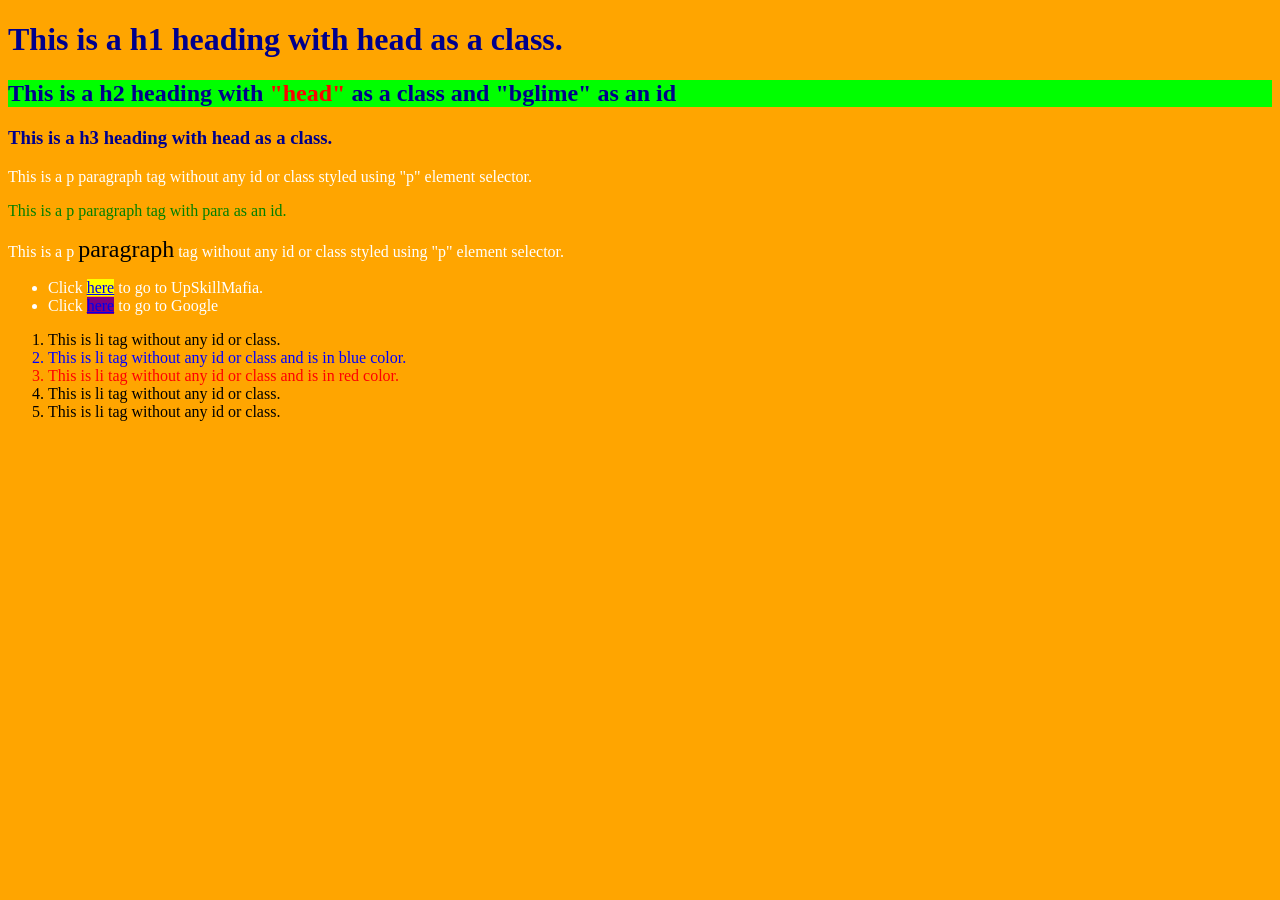
<file: CSS/Shubh_Verma_Task(3)/index.html>
<!DOCTYPE html>
<html lang="en">
<head>
    <link rel="stylesheet" href="style.css">
    <meta charset="UTF-8">
    <meta name="viewport" content="width=device-width, initial-scale=1.0">
    <title>Document</title>
</head>
<body>
    <h1 class="head">This is a h1 heading with head as a class.</h1>
    <h2 class="head" id="bglime">This is a h2 heading with <span style="color: red;">"head"</span> as a class and "bglime" as an id</h2>
    <h3 class="head">This is a h3 heading with head as a class.</h3>
    <p>This is a p paragraph tag without any id or class styled using "p" element selector.</p>
    <p id="para">This is a p paragraph tag with para as an id.</p>
    <p>This is a p <span style="font-size: x-large; color: black;">paragraph</span> tag without any id or class styled using "p" element selector.</p>
    <ul>
        <li id="li1">Click <a href="www.upskillmafia.com">  here</a> to go to UpSkillMafia.</li>
        <li id="li2">Click <a href="www.google.com">here</a> to go to Google</li>
    </ul>
    <ol>
        <li>This is li tag without any id or class.</li>
        <li style="color: blue;">This is li tag without any id or class and is in blue color.</li>
        <li style="color: red;">This is li tag without any id or class and is in red color.</li>
        <li>This is li tag without any id or class.</li>
        <li>This is li tag without any id or class.</li>
    </ol>
</body>
</html>
</file>
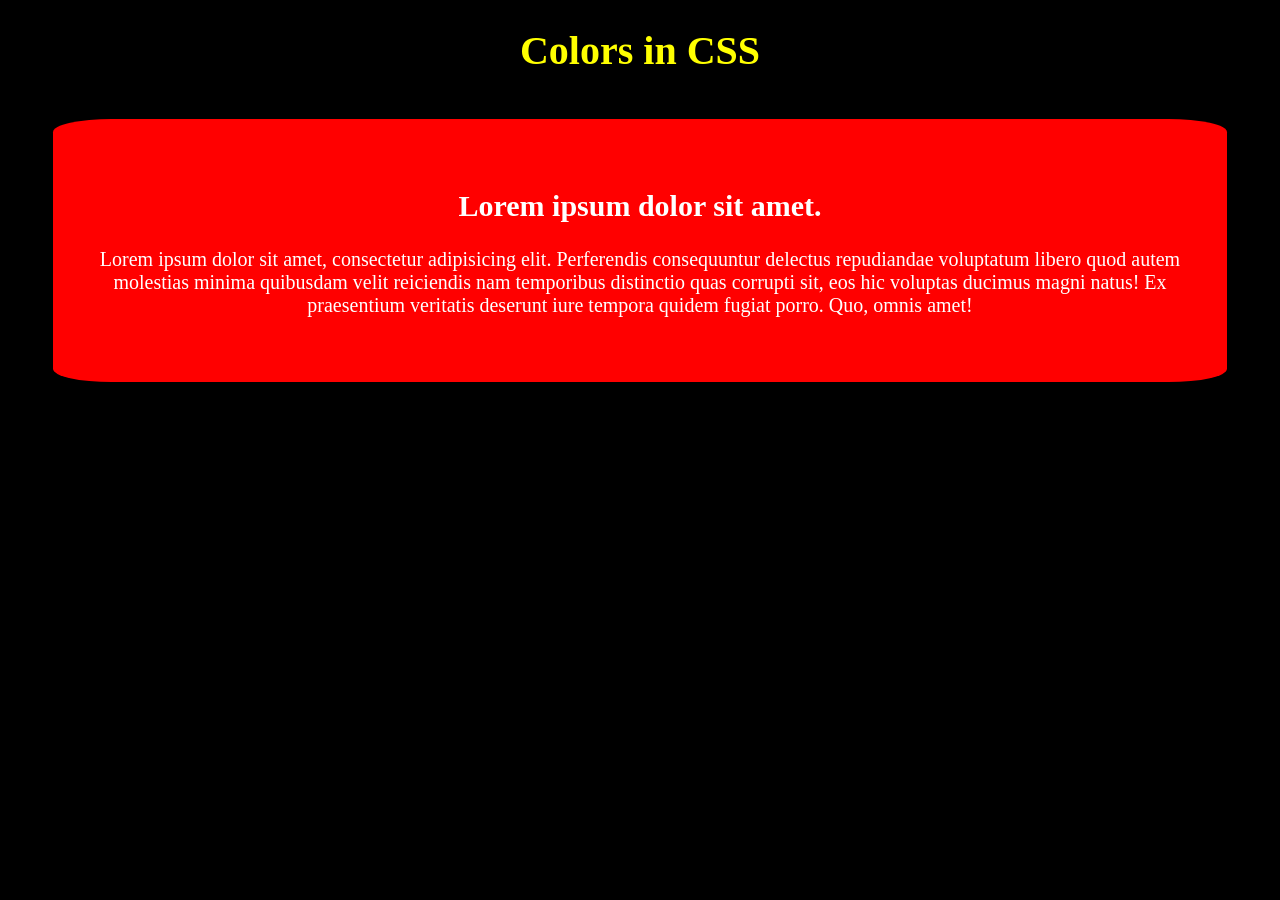
<file: index3-3.html>
<!DOCTYPE html>
<html lang="en">
<head>
    <meta charset="UTF-8">
    <meta name="viewport" content="width=device-width, initial-scale=1.0">
    <title>Colors in CSS</title>
    <link rel="stylesheet" href="style3-3.css">
</head>
<body>
    <header>
        <h1>Colors in CSS</h1>
    </header>
    <main>
        <article>
            <h2>Lorem ipsum dolor sit amet.</h2>
            <p>Lorem ipsum dolor sit amet, consectetur adipisicing elit. Perferendis consequuntur delectus repudiandae voluptatum libero quod autem molestias minima quibusdam velit reiciendis nam temporibus distinctio quas corrupti sit, eos hic voluptas ducimus magni natus! Ex praesentium veritatis deserunt iure tempora quidem fugiat porro. Quo, omnis amet!</p>
        </article>
    </main>
</body>
</html>
</file>
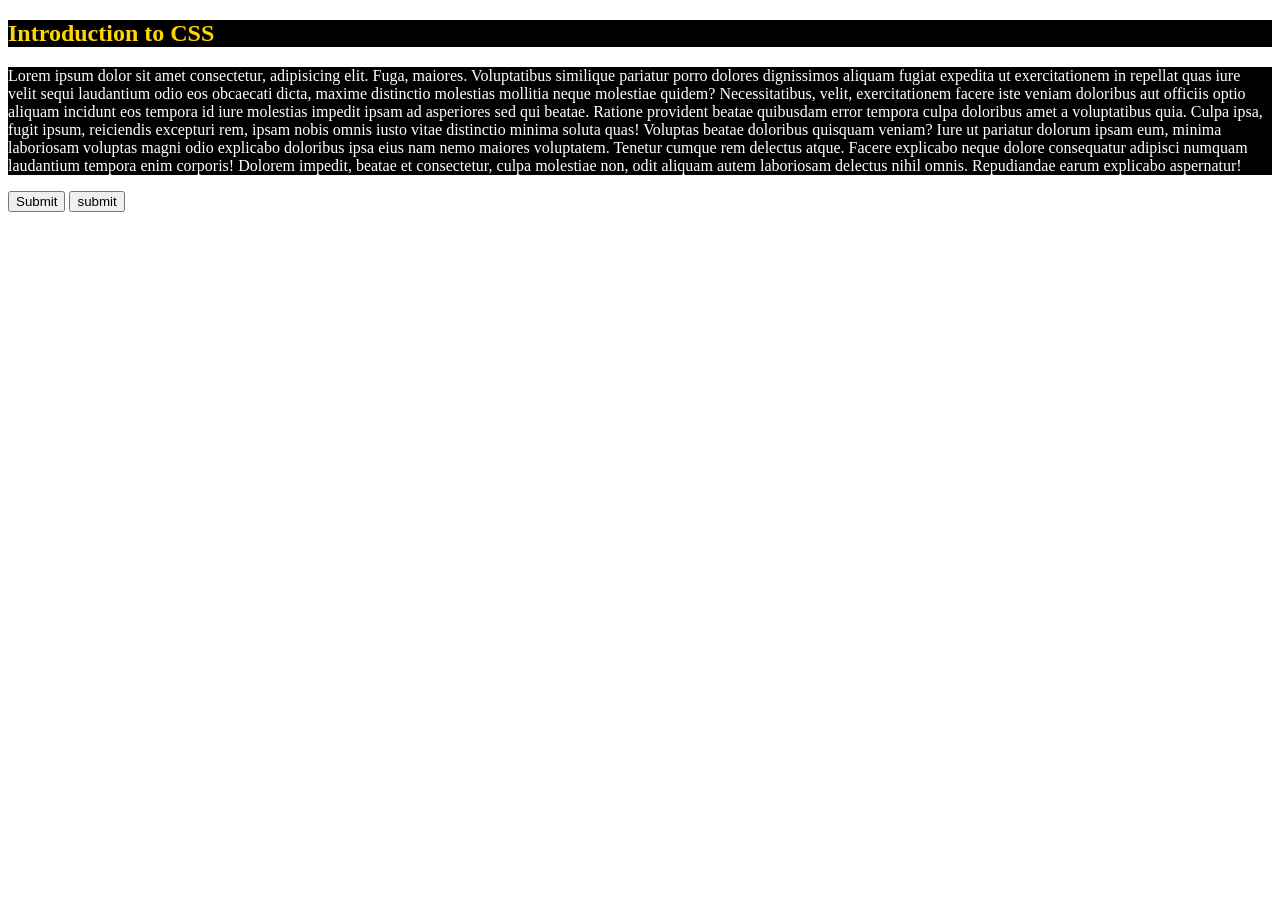
<file: CSS/Index3-1.html>
<!DOCTYPE html>
<html lang="en">
<head>
    <meta charset="UTF-8">
    <meta name="viewport" content="width=device-width, initial-scale=1.0">
    <title>Intro to CSS</title>
    <link rel="stylesheet" href="style3-1.css">
    <link rel="shortcut icon" href="images/favicon.ico" type="image/x-icon">
    <!-- <style>
        h2{
            color: white;
            background-color: black;
        }
        p {
            color: maroon;
            background-color: black;
        }
    </style> -->
</head>
<body>
    <!-- Inline CSS, Internal CSS, External CSS -->
    <!-- <h2 style="color: yellow; background-color: black;">Introduction to CSS</h2> -->
    <!-- <p style="color: red; background-color: black;"> -->
        <h2>Introduction to CSS</h2>
        <p>
        Lorem ipsum dolor sit amet consectetur, adipisicing elit. Fuga, maiores. Voluptatibus similique pariatur porro dolores dignissimos aliquam fugiat expedita ut exercitationem in repellat quas iure velit sequi laudantium odio eos obcaecati dicta, maxime distinctio molestias mollitia neque molestiae quidem? Necessitatibus, velit, exercitationem facere iste veniam doloribus aut officiis optio aliquam incidunt eos tempora id iure molestias impedit ipsam ad asperiores sed qui beatae. Ratione provident beatae quibusdam error tempora culpa doloribus amet a voluptatibus quia. Culpa ipsa, fugit ipsum, reiciendis excepturi rem, ipsam nobis omnis iusto vitae distinctio minima soluta quas! Voluptas beatae doloribus quisquam veniam? Iure ut pariatur dolorum ipsam eum, minima laboriosam voluptas magni odio explicabo doloribus ipsa eius nam nemo maiores voluptatem. Tenetur cumque rem delectus atque. Facere explicabo neque dolore consequatur adipisci numquam laudantium tempora enim corporis! Dolorem impedit, beatae et consectetur, culpa molestiae non, odit aliquam autem laboriosam delectus nihil omnis. Repudiandae earum explicabo aspernatur!</p>
    <input type="submit">
    <button>submit</button>
</body>
</html>
</file>
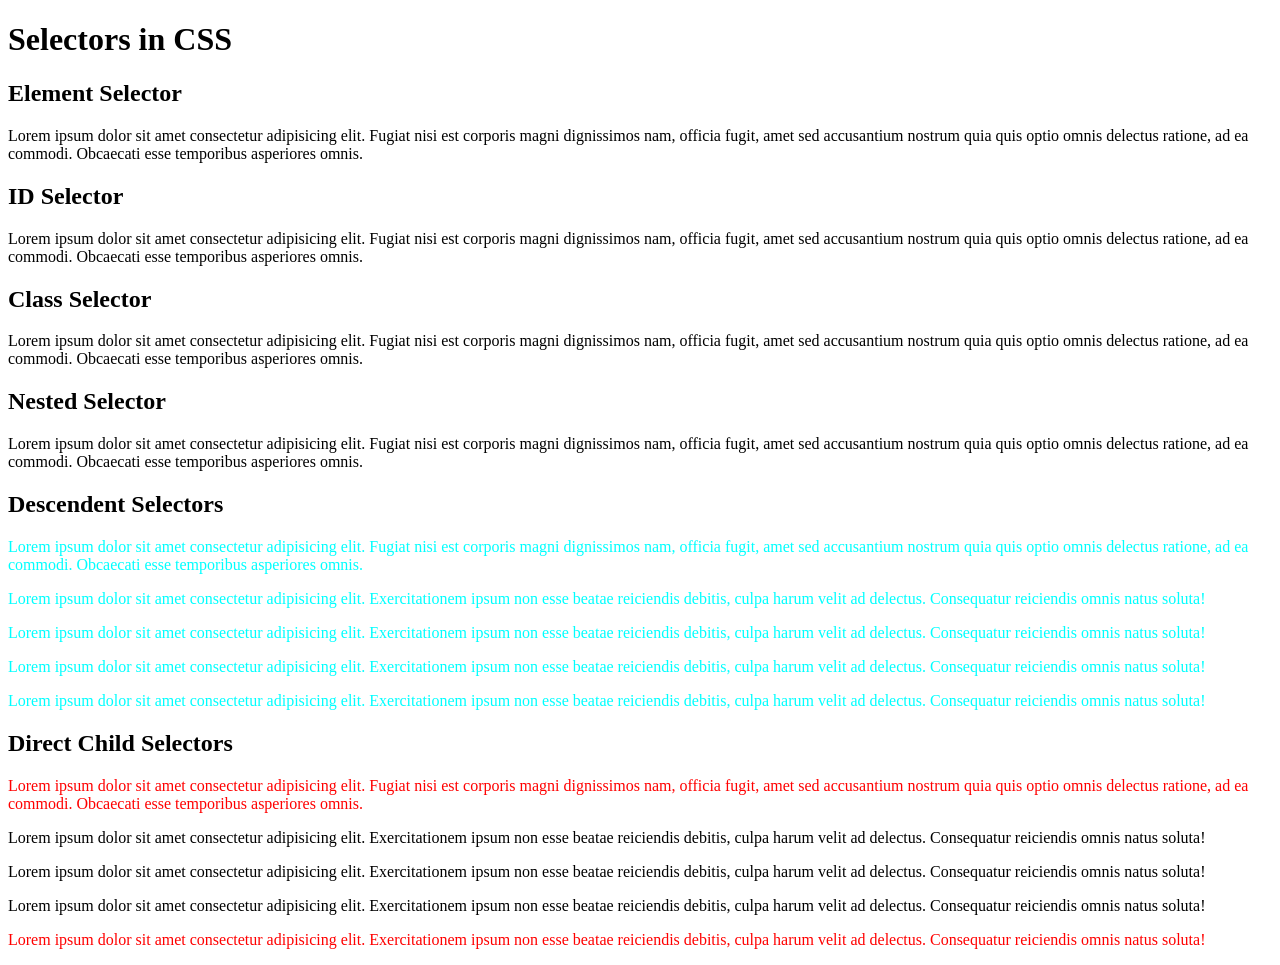
<file: CSS/index3-2.html>
<!DOCTYPE html>
<html lang="en">
<head>
    <meta charset="UTF-8">
    <meta name="viewport" content="width=device-width, initial-scale=1.0">
    <title>CSS Selectors</title>
    <link rel="stylesheet" href="style3-2.css">
</head>
<body>
    <!-- CSs Selectors:
     1. Element Selectors
     2. ID Selectors
     3. Class Seletors
     4. Universal Selectors
     5. Nested Selectors
     6. Direct Child Selectors
     7. Descendent Selectors -->
    <header>
        <h1>Selectors in CSS</h1>
    </header>
    <main>
        <article>
            <h2>Element Selector</h2>
            <p id="p1Id" class="p1Class p2Class">Lorem ipsum dolor sit amet consectetur adipisicing elit. Fugiat nisi est corporis magni dignissimos nam, officia fugit, amet sed accusantium nostrum quia quis optio omnis delectus ratione, ad ea commodi. Obcaecati esse temporibus asperiores omnis.</p>
        </article>
        <article>
            <h2>ID Selector</h2>
            <p id="p2Id" class="p2Class">Lorem ipsum dolor sit amet consectetur adipisicing elit. Fugiat nisi est corporis magni dignissimos nam, officia fugit, amet sed accusantium nostrum quia quis optio omnis delectus ratione, ad ea commodi. Obcaecati esse temporibus asperiores omnis.</p>
        </article>
        <article>
            <h2>Class Selector</h2>
            <p>Lorem ipsum dolor sit amet consectetur adipisicing elit. Fugiat nisi est corporis magni dignissimos nam, officia fugit, amet sed accusantium nostrum quia quis optio omnis delectus ratione, ad ea commodi. Obcaecati esse temporibus asperiores omnis.</p>
        </article>
         <article>
            <h2>Nested Selector</h2>
            <p id="nestedid" class="nestedclass">Lorem ipsum dolor sit amet consectetur adipisicing elit. Fugiat nisi est corporis magni dignissimos nam, officia fugit, amet sed accusantium nostrum quia quis optio omnis delectus ratione, ad ea commodi. Obcaecati esse temporibus asperiores omnis.</p>
        </article>
         <article id="descendent">
            <h2>Descendent Selectors</h2>
            <p>Lorem ipsum dolor sit amet consectetur adipisicing elit. Fugiat nisi est corporis magni dignissimos nam, officia fugit, amet sed accusantium nostrum quia quis optio omnis delectus ratione, ad ea commodi. Obcaecati esse temporibus asperiores omnis.</p>
            <section>
                <p>Lorem ipsum dolor sit amet consectetur adipisicing elit. Exercitationem ipsum non esse beatae reiciendis debitis, culpa harum velit ad delectus. Consequatur reiciendis omnis natus soluta!</p>
                <p>Lorem ipsum dolor sit amet consectetur adipisicing elit. Exercitationem ipsum non esse beatae reiciendis debitis, culpa harum velit ad delectus. Consequatur reiciendis omnis natus soluta!</p>
                <p>Lorem ipsum dolor sit amet consectetur adipisicing elit. Exercitationem ipsum non esse beatae reiciendis debitis, culpa harum velit ad delectus. Consequatur reiciendis omnis natus soluta!</p>
            </section>
            <p>Lorem ipsum dolor sit amet consectetur adipisicing elit. Exercitationem ipsum non esse beatae reiciendis debitis, culpa harum velit ad delectus. Consequatur reiciendis omnis natus soluta!</p> 
        </article>
        <article id="direct">
            <h2>Direct Child Selectors</h2>
            <p>Lorem ipsum dolor sit amet consectetur adipisicing elit. Fugiat nisi est corporis magni dignissimos nam, officia fugit, amet sed accusantium nostrum quia quis optio omnis delectus ratione, ad ea commodi. Obcaecati esse temporibus asperiores omnis.</p>
            <section>
                <p>Lorem ipsum dolor sit amet consectetur adipisicing elit. Exercitationem ipsum non esse beatae reiciendis debitis, culpa harum velit ad delectus. Consequatur reiciendis omnis natus soluta!</p>
                <p>Lorem ipsum dolor sit amet consectetur adipisicing elit. Exercitationem ipsum non esse beatae reiciendis debitis, culpa harum velit ad delectus. Consequatur reiciendis omnis natus soluta!</p>
                <p>Lorem ipsum dolor sit amet consectetur adipisicing elit. Exercitationem ipsum non esse beatae reiciendis debitis, culpa harum velit ad delectus. Consequatur reiciendis omnis natus soluta!</p>
            </section>
            <p>Lorem ipsum dolor sit amet consectetur adipisicing elit. Exercitationem ipsum non esse beatae reiciendis debitis, culpa harum velit ad delectus. Consequatur reiciendis omnis natus soluta!</p> 
        </article>
    </main>
</body>
</html>
</file>
<file: CSS/Shubh_Verma_Task(3)/style.css>
body{
    background-color: orange;
}
#bglime{
    background-color: lime;
}
p{
    color: white;
}
#para{
    color: green;
}
#art2 > a{
    background-color: purple;
}
#li1 > a{
    background-color: yellow;
}
#li2 > a{
    background-color: purple;
}
ul{
    color: white;
}
.head{
    color: darkblue;
}
</file>
<file: style3-3.css>
body{
    font-size: 20px;
    font-family: cursive;
    text-align: center;
    color: #ffff00;
    background-color: #000000;
}
article{
    color: white;
    background-color: red;
    margin: 45px;
    padding: 45px;
    border-radius: 5%;
}
</file>
<file: CSS/style3-1.css>
h2{
    color: gold;
    background-color: black;
}
p{
    color: white;
    background-color: black;
}
</file>
<file: CSS/style3-2.css>
/* Element Selectors  */
/* p{
    color: yellow;
    background-color: black;
}
h2{
    color: white;
    background-color: black;
} */

/* ID Selectors */
/* #p1Id{
    color: red;
    background-color: black;
}
#p2Id{
    color: goldenrod;
    background-color: black;
} */

/* Nested Selectors */
/* #p1Id, #p2Id, .p1Class{We can use it as this as well} */

/* Class Selectors */
/* .p1Class{
    background-color: yellow;
}
.p2Class{
    font-family: cursive;
} */


/* Priority Order:- ID > Class > Element */
/* #nestedid{
    color: red;
}
.nestedclass{
    color: green;
}
p{
    color: blue;
} */

/* Universal Selectors */
/* *{
    font-family: cursive;
    color: green;
} */
 
#descendent p{
    color: aqua;
}

/* Direct Child Selectors */
#direct > p{
    color: red;
}
p:hover{
    color: blue;
}
</file>
